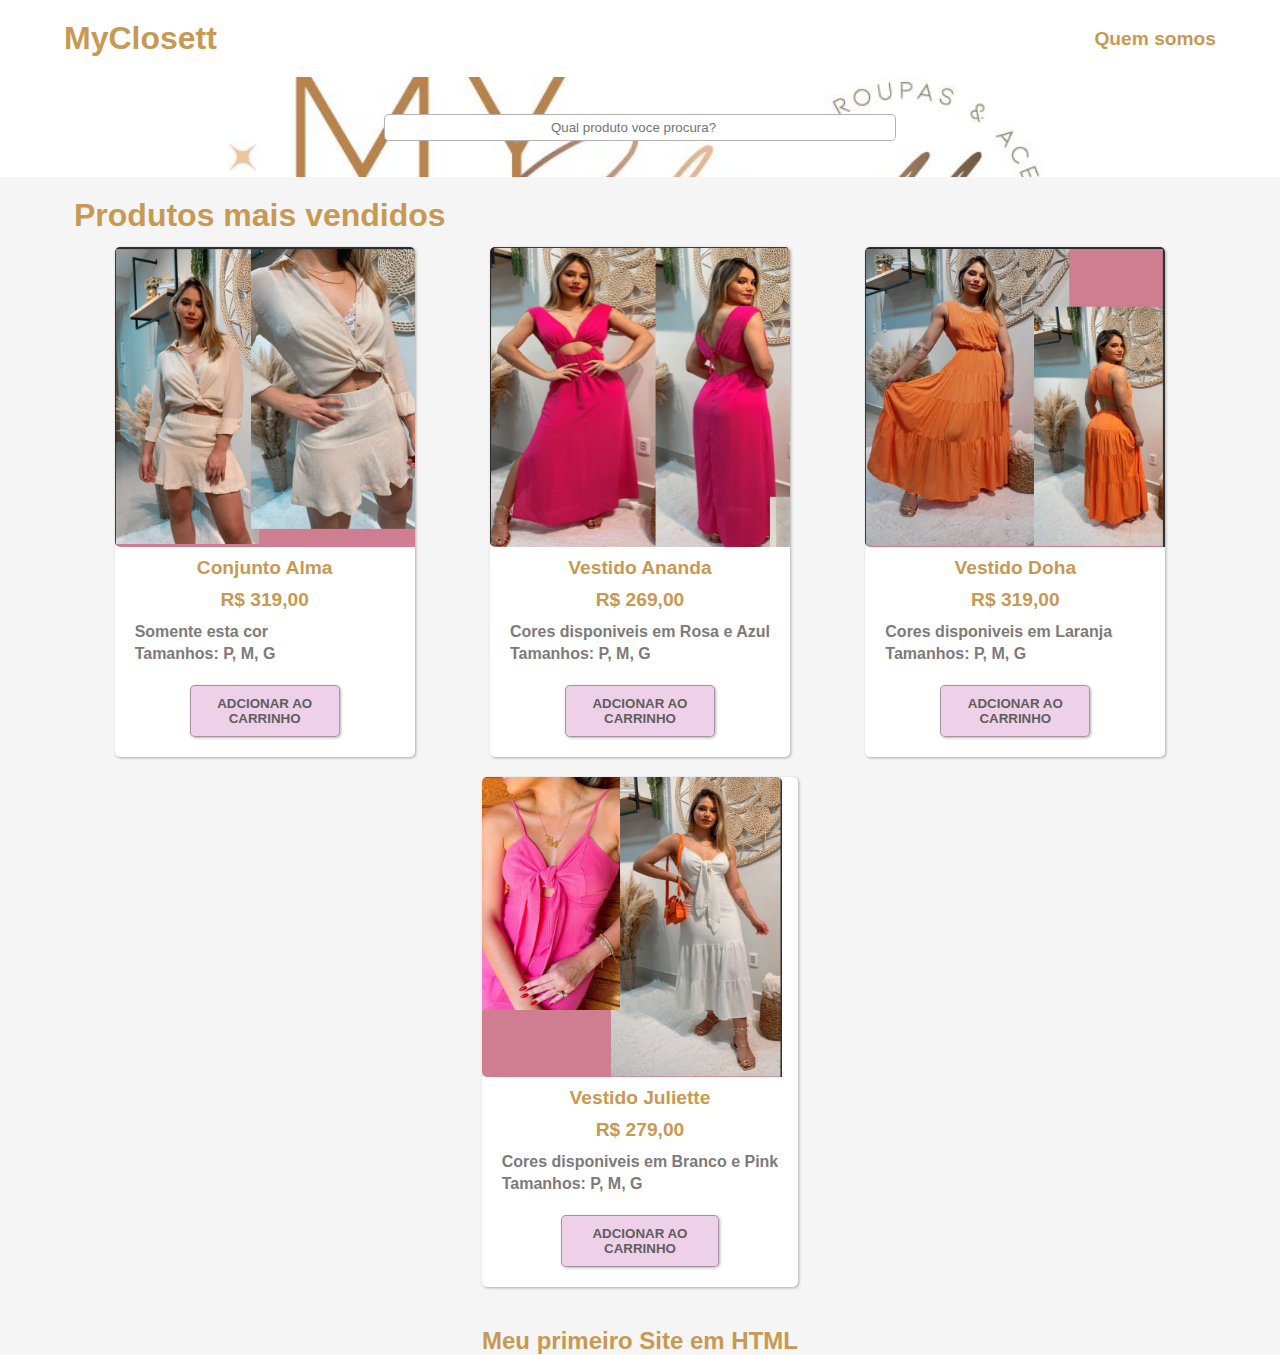
<file: PROJETO1/index.html>
<!DOCTYPE html>
<html lang="pt-br">
<head>
    <meta charset="UTF-8">
      <meta name="viewport" content="width=device-width, initial-scale=1.0">
    <title>MyClosett</title>
    <link rel="stylesheet" href="css/style.css">
</head>
<body>
    <header>
        <nav>
            <div class="container">
                <a href="index.html" class="logo">
                <h1>MyClosett</h1>
                </a>
                
                <div class="menu">                                
                    <a href="sobre.html">Quem somos</a>
                </div>
            </div>
        </nav>
    <section class="hero">
        <div class="container">
            <form id="formSearch">
                <input type="search" placeholder="Qual produto voce procura?" name="inputSearch" id="inputSearch">
                </form>
        </div>
    </section>
    </header>
    <main>
        <div class="container">
            <h3>Produtos mais vendidos</h3>
              <section class="pro"  id="product-div">  
                  <article class="produtoo">
                    <img src="imagens/Alma.png" alt="Produto 1" width="300" height="300">
                    <h4>Conjunto Alma</h4>
                    <h4> R$ 319,00</h4>
                    <p> Somente esta cor </p>
                     <p>Tamanhos: P, M, G </p>
                    <button type="button"> Adcionar ao carrinho</button>
                </article>
                <article class="produtoo">
                    <img src="imagens/Ananda.png" alt="Produto 2" width="300"  height="300">
                    <h4>Vestido Ananda</h4>
                    <h4> R$ 269,00</h4>
                    <p> Cores disponiveis em Rosa e Azul </p>
                     <p>Tamanhos: P, M, G </p>
                    <button type="button"> Adcionar ao carrinho</button>
                </article>
                <article class="produtoo">
                    <img src="imagens/DOHA.png" alt="Produto 3" width="300" height="300">
                    <h4>Vestido Doha</h4>
                    <h4> R$ 319,00</h4>
                    <p> Cores disponiveis em Laranja</p>
                    <p>Tamanhos: P, M, G </p>
                    <button type="button"> Adcionar ao carrinho</button>
                </article>
                <article class="produtoo">
                    <img src="imagens/Juliete.png" alt="Produto 4" width="300" height="300">
                    <h4>Vestido Juliette</h4>
                    <h4> R$ 279,00</h4>
                    <p> Cores disponiveis em Branco e Pink</p>
                    <p>Tamanhos: P, M, G </p>
                    <button type="button"> Adcionar ao carrinho</button>
                </article>
                                         
            </section> 
        </div>
        <div class="modal hide">
            <form class="modal-form" id="form-product"></form>
            <div class="form-group">
                <label for="title">Produto:</label>
                <input type="text" name="title" id="title" class="form-control" placeholder="Ex. Prato 01" required="required">
            </div>
            <div class="form-group">
                <label for="quantity">Quantidade:</label>
                <input type="number" name="quantity" id="quantity" class="form-control" placeholder="Ex. 1" required="required" min ="1">
            </div>
            <div class="form-group">
                <label for="name">Seu Nome:</label>
                <input type="text" name="name" id="name" class="form-control" placeholder="Ex. Fabio" required="required">
            </div>
            <div class="form-group">
                <label for="adress">Endereco:</label>
                <input type="text" name="adress " id="adress" class="form-control" placeholder="Ex. sp" required="required">
            </div>
            <div class="form-group">
                <label for="payment">Pagamento:</label>
                <select name="payment" id="payment" class="form-control" required="required">
                    <option value="dinheiro">Dinheiro:</option>
                    <option value="cartao">Cartao de Credito</option>
                </select>
            </div>
        <div class="btn-group">
                <button type="submit" class="btn btn-sucess"> Finalizar Pedido</button>
                <button type="button" class="btn btn-danger" onclick="modaltrigger()"> Cancelar Pedido</button>

        </div>
    </main>
    <footer>
        <div class="container">
            <p> Meu primeiro Site em HTML</p>
        </div>
    </footer>


<script src="javascript/produtos.js"></script>    
<script src="javascript/app.js"></script>    

</body>
</html>
</file>
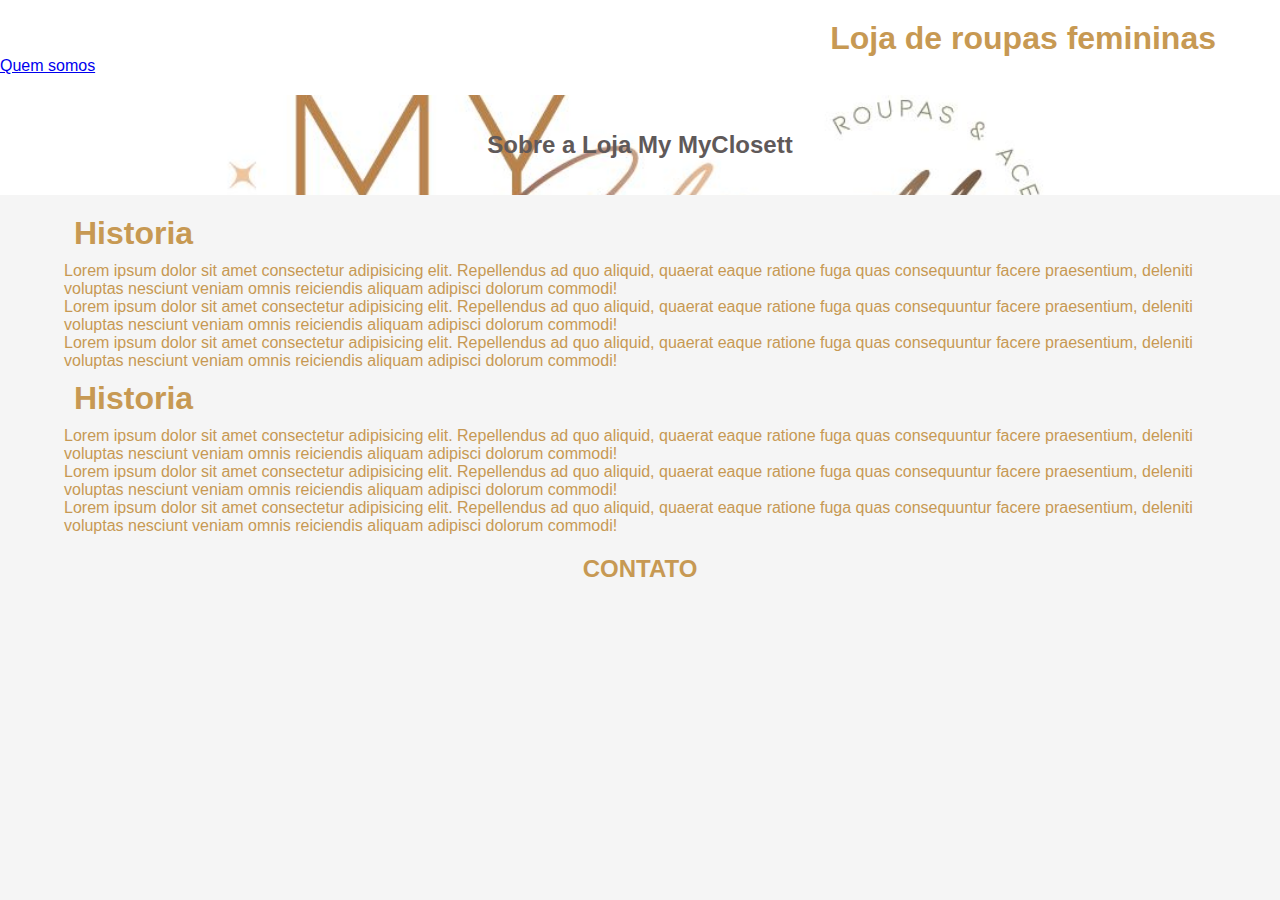
<file: PROJETO1/sobre.html>
<!DOCTYPE html>
<html lang="pt-br">
<head>
    <meta charset="UTF-8">
    <meta name="viewport" content="width=device-width, initial-scale=1.0">
    <title>MyClosett</title>
    <link rel="stylesheet" href="css/style.css">
</head>
<body>
    <header>
        <nav>
        <div class="container">
            <a href="index.html" class="logo"></a>
            <h1>Loja de roupas femininas</h1>
        </div class="menu">
        <ul>
            <li>
                <a href="sobre.html">Quem somos</a>
            </li>
        </ul>
          </nav>
        <section class="hero">
            <div class="container">
                <h2> Sobre a Loja My MyClosett </h2>
            </div>
        </section>
   </header>
    <main>
        <div class="container">
            <section>
                <h3> Historia </h3>
                <p> Lorem ipsum dolor sit amet consectetur adipisicing elit. Repellendus ad quo aliquid, quaerat eaque ratione fuga quas consequuntur facere praesentium, deleniti voluptas nesciunt veniam omnis reiciendis aliquam adipisci dolorum commodi!</p>
                <p> Lorem ipsum dolor sit amet consectetur adipisicing elit. Repellendus ad quo aliquid, quaerat eaque ratione fuga quas consequuntur facere praesentium, deleniti voluptas nesciunt veniam omnis reiciendis aliquam adipisci dolorum commodi!</p>
                <p> Lorem ipsum dolor sit amet consectetur adipisicing elit. Repellendus ad quo aliquid, quaerat eaque ratione fuga quas consequuntur facere praesentium, deleniti voluptas nesciunt veniam omnis reiciendis aliquam adipisci dolorum commodi!</p>
            </section>
        </div>

        <div class="container">
            <section>
                <h3> Historia </h3>
                <p> Lorem ipsum dolor sit amet consectetur adipisicing elit. Repellendus ad quo aliquid, quaerat eaque ratione fuga quas consequuntur facere praesentium, deleniti voluptas nesciunt veniam omnis reiciendis aliquam adipisci dolorum commodi!</p>
                <p> Lorem ipsum dolor sit amet consectetur adipisicing elit. Repellendus ad quo aliquid, quaerat eaque ratione fuga quas consequuntur facere praesentium, deleniti voluptas nesciunt veniam omnis reiciendis aliquam adipisci dolorum commodi!</p>
                <p> Lorem ipsum dolor sit amet consectetur adipisicing elit. Repellendus ad quo aliquid, quaerat eaque ratione fuga quas consequuntur facere praesentium, deleniti voluptas nesciunt veniam omnis reiciendis aliquam adipisci dolorum commodi!</p>
            </section>
        </div>
    </main>    
    <footer>
        <div class="container">
            <p> CONTATO
            </p>
        </div>
    </footer>
</body>
</html>
</file>
<file: PROJETO1/css/style.css>
*{
    margin: 0;
    padding: 0;
    box-sizing: border-box;
}
html, body{
    font-family: Helvetica, sans-serif;
    font-size: 1rem;
    color:rgb(199, 153, 83);
    background-color: #f5f5f5;
}
header nav{
    background-color: rgb(255, 255, 255);
    padding: 20px 0;

}
header nav .logo{
    color:rgb(199, 153, 83);
    text-decoration: none;
}

header nav .container{
    display: flex;
    align-items: center;
    justify-content: space-between;
}

header nav .menu a {
    color: rgb(199, 153, 83);
    text-decoration: none;
    font-weight: bold;
    font-size: 1.2rem;
}
header .hero{
    background-image: url('../imagens/Logo.jpeg');
    background-size: cover;
    background-repeat: no-repeat;
    background-position: center ;
    height: 100px;
   
    display: flex;
    justify-content: center;
    align-items: center;
    }
header .hero #formSearch{
    display: flex;
    justify-content: right;
    align-items: right;

}

header .hero #formSearch input{
    width: 40vw;
    padding: 5px;
    border-radius: 5px;
    border: 1px solid rgba(0,0,0, .3);
    text-align: center;
}
/* AQUI FICARAM OS PRODUTOS COCA COLA ETC */
main {
    margin:20px 0px;
}
main .container .pro{
    display: flex;
    flex-direction: column;
    margin: 13px;
    }
    
.produtoo{
 background-color: #fff;
 margin-bottom: 20px;
 display: flex;
 flex-direction: column;
border-radius: 5px;
box-shadow: 1px 1px 3px rgba(0,0,0, .3);
transition: 0.3s ease;
}

.produtoo:hover{
    background-color: #f5f5f5;



}
.produtoo img{
    border-radius: 5px 5px 0px;
    margin-bottom: 10px;
    margin: center;
    

}
.produtoo h4{
    padding: 0px 20px;
    text-align: center;
    font-size:  1.2rem;
    margin-bottom: 10px;
    }
.produtoo p{
    padding: 2px 20px;
    text-align: left;
    font-size: 1rem; 
    color: rgb(126, 122, 122);
    font-weight: bold;   
}

.produtoo button{
    width: 50%;
    margin: 20px auto;
    padding: 10px;
    font-weight: bold;
    border-radius: 5px;
    border: 1px solid rgba(0,0,0, .3);
    text-transform: uppercase;
    background-color: rgba(238, 209, 232, 0.993);
    color: rgb(95, 94, 94);
    cursor: pointer;
    box-shadow: 1px 1px 3px rgba(0,0,0, .3);
    transition: 0,3s ease;
}

.produtoo button:hover{
    background-color: #dedede;
    color: rgb(182, 159, 31);
    
}

main .container h3{
    font-size: 2rem;
    margin: 10px;
    }
footer{
    padding: 0px 10px;
} 
footer .container{
    text-align: center;
    font-weight: bold;
    font-size: 150%;


}
.hero{
    height:300px ;
    background-color: #111;
    color: rgb(95, 89, 89);
    display: flex;
    justify-content: center;
    align-items: center;
}
.hero .container{
    display: flex;
    justify-content: center;
    align-items: center;
}

@media(min-width:600px){
    main .container .pro{
        flex-direction: row;
        justify-content: space-around ;
        flex-wrap: wrap;
        white-space: normal;
    }
}
main .container.produtoo.pro{
    width: 300px;
}
/* MODAL*/
.modal {
    position: fixed;
    width: 70%;
    left: 15%;
    top: 40%;
    background-color: #fff;
    padding: 30px;
    border-radius: 5px;
    box-shadow: 1px 1px 3px rgb(199, 153, 83);
}

/* form product*/
.form-group{
    width: 100%;
    display: flex;
    flex-direction: column;
    margin-bottom: 10px;
    
}
.form-control{
    padding:10px ;
    border-radius: 5px ;
    border: 1px solid rgb(199, 153, 83);
    box-shadow: 1px 1px 3px rgb(199, 153, 83);
    }
.btn{
    border: none;
    padding: 10px;
    font-weight: bold;
    font-size: 1rem;
    border-radius: 5px;
    box-shadow: 1px 1px 3px rgb(95, 89, 89);
    cursor: pointer;
}
.btn:hover{
    opacity: 0.90;
}
.btn-sucess{
    background: green;
    color: #fff;
}
.btn-danger{
background: red;
color:#fff;
}
/* Utils*/

.hide {
    display: none;
}

.container{
    width: 90vw;
    margin: 0px auto;

}
</file>
